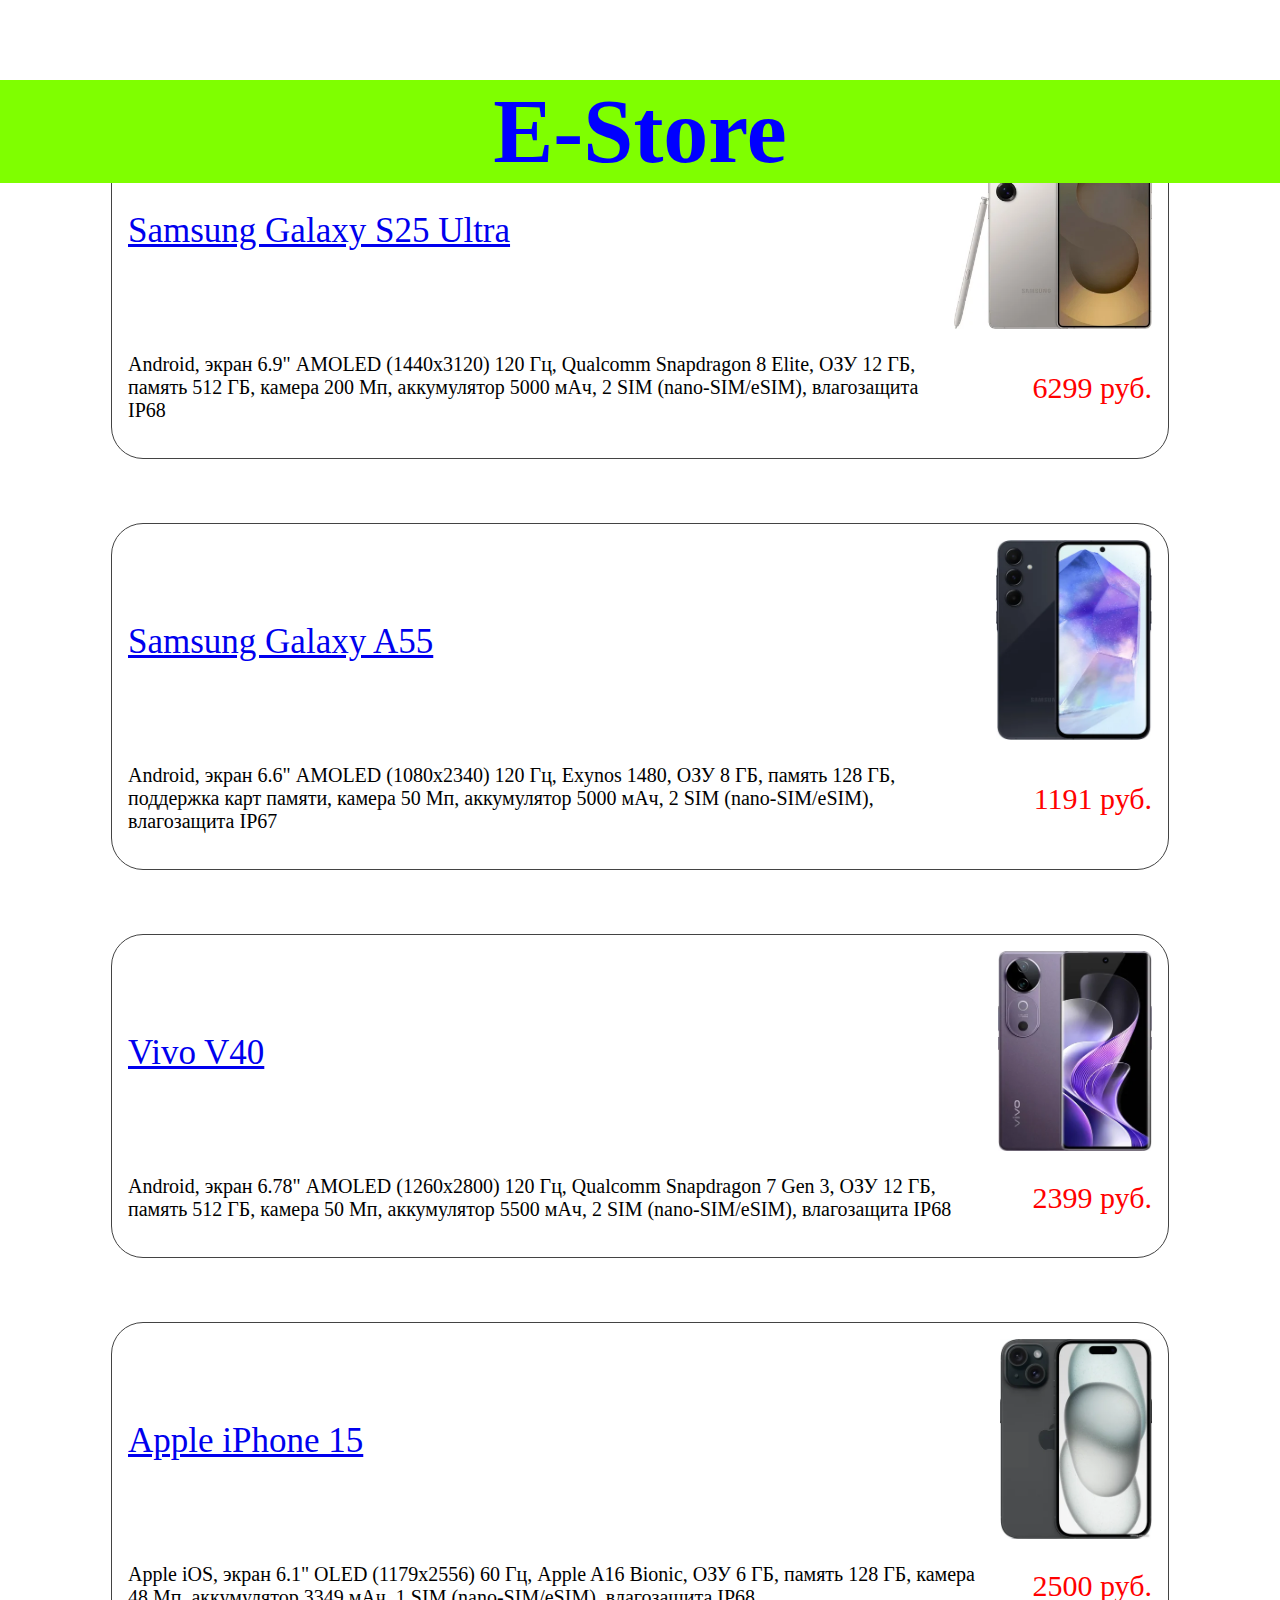
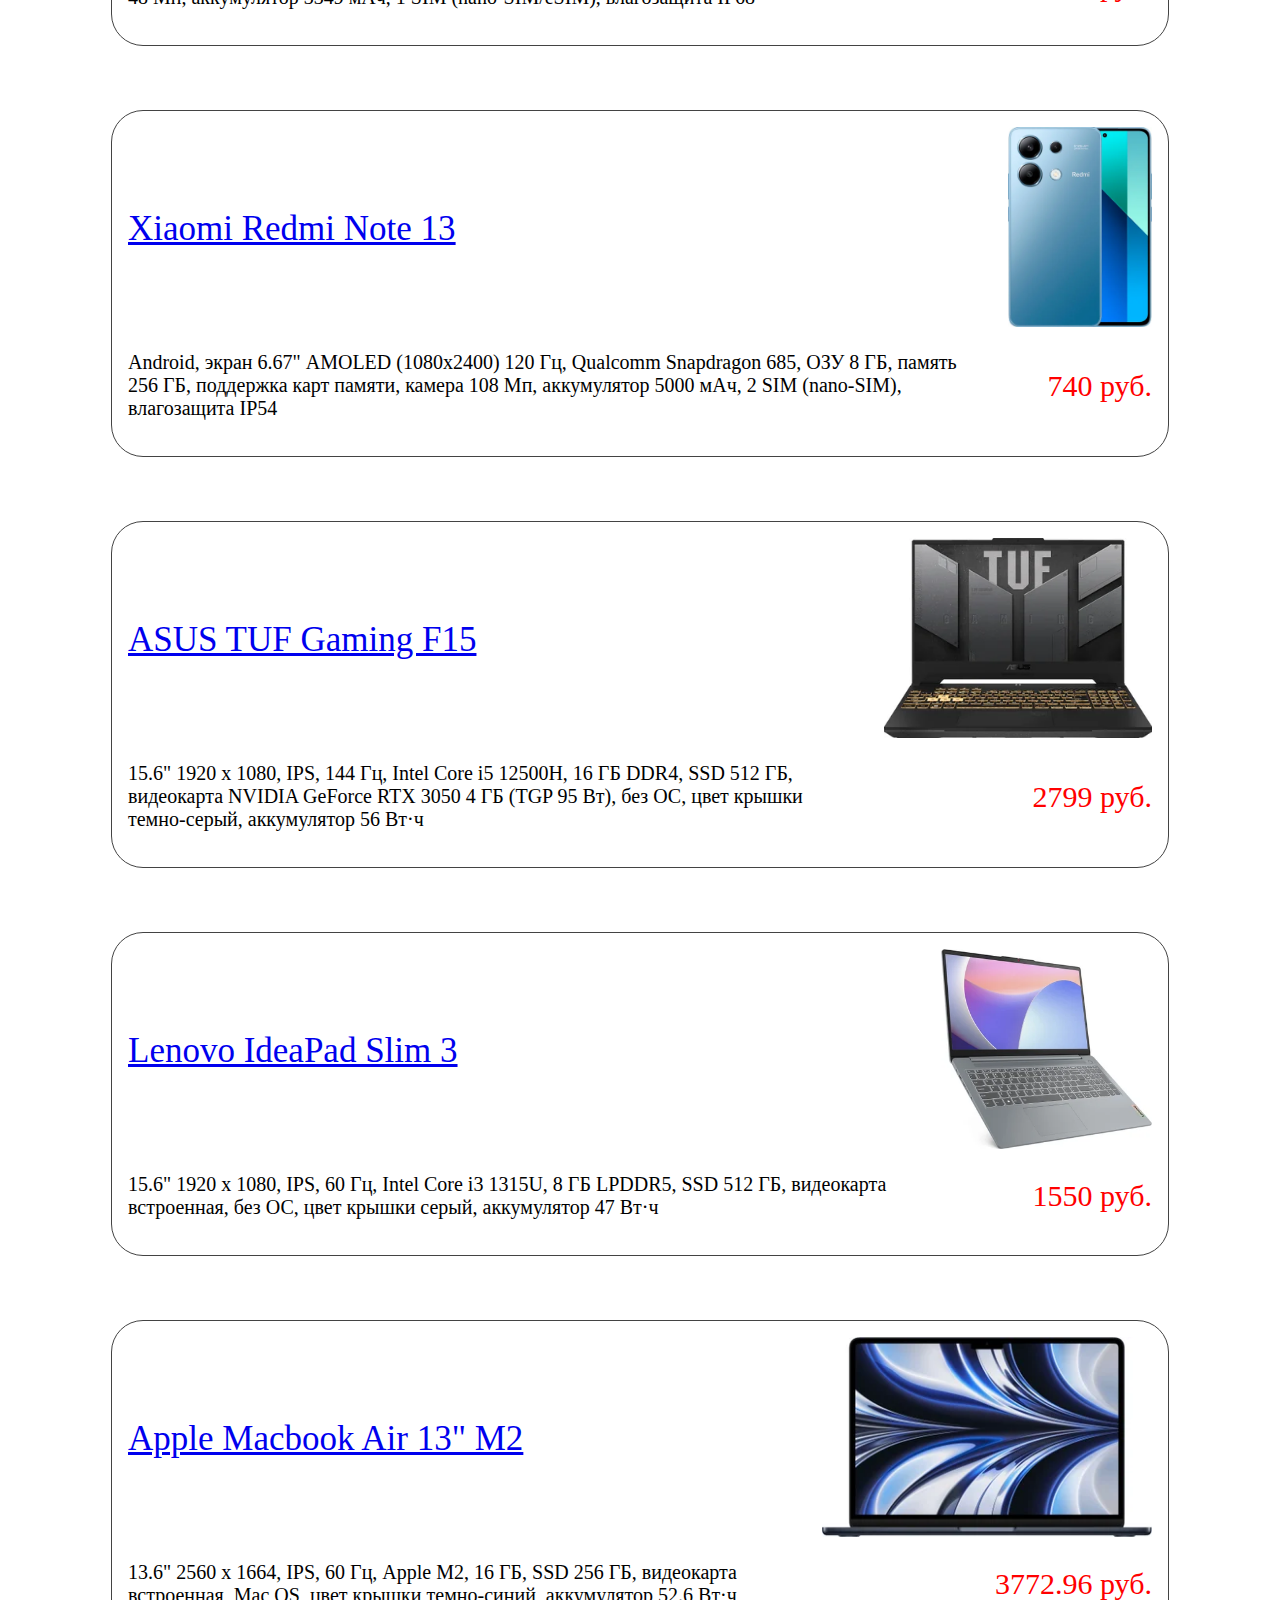
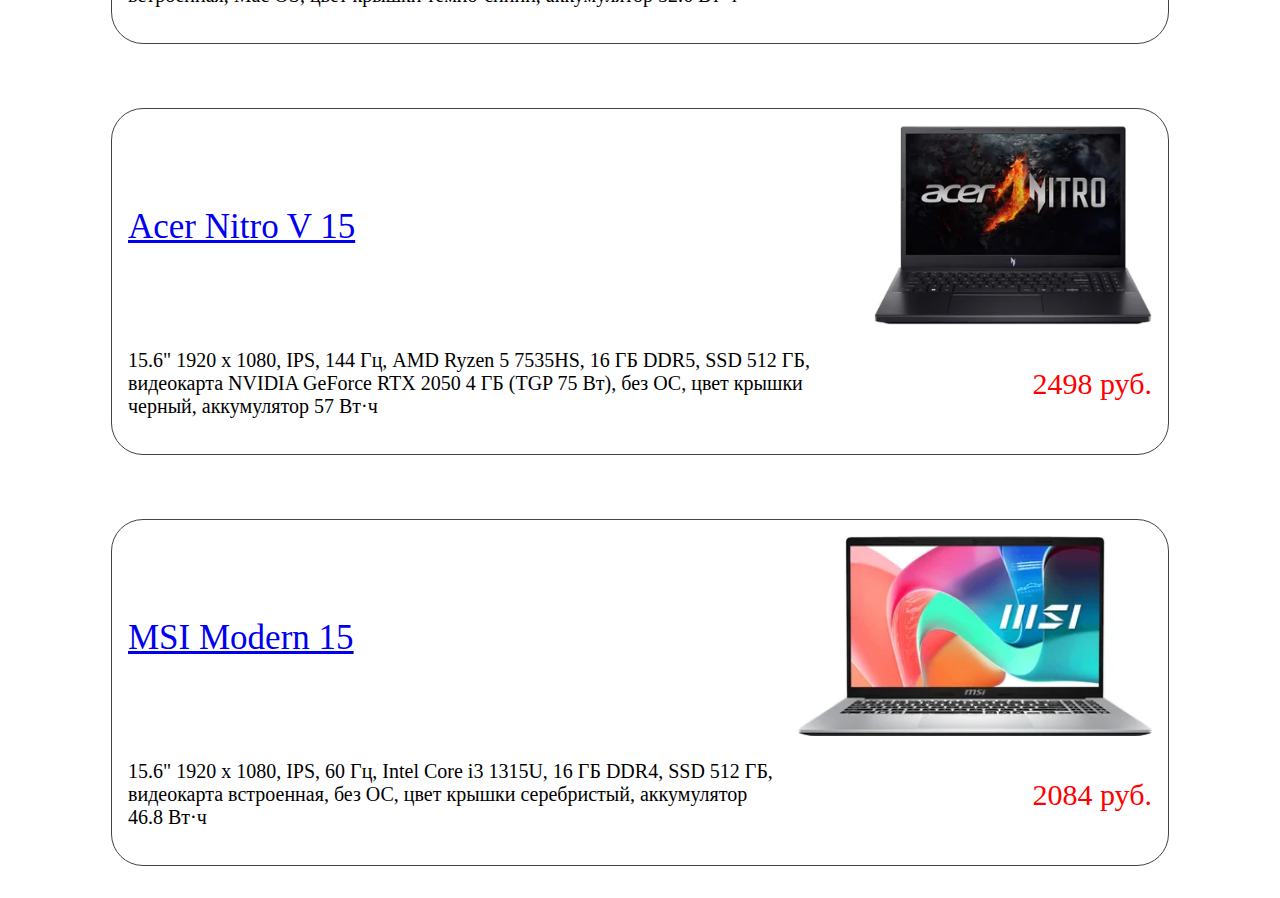
<file: finalIndex.html>
<!DOCTYPE html>
<html lang="ru">

<head>
    <link rel="stylesheet" href="DesktopStyle.css">
    <meta charset="UTF-8">
    <meta name="viewport" content="width=device-width, initial-scale=1.0">
    <title>E-Store.vw</title>
</head>

<body>
    <header class="shapka">
        <b>E-Store</b> 
    </header>
    <div class="card">
        <div class="t1">
            <p class="link"><a target="_blank" href="https://catalog.onliner.by/mobile/samsung/sms938bztccau">Samsung Galaxy S25
                    Ultra</a></p>
        </div>
        <div class="t2" >
            <img src="samsungS25.png" alt="photo">
        </div>
        <div class="t3 disk">
            Android, экран 6.9" AMOLED (1440x3120) 120 Гц, Qualcomm Snapdragon 8 Elite, ОЗУ 12 ГБ, память 512 ГБ, камера
            200 Мп, аккумулятор 5000 мАч, 2 SIM (nano-SIM/eSIM), влагозащита IP68
        </div>
        <div class="t4 price">6299 руб.</div>
    </div>

    <div class="card">
        <div class="t1">
            <p class="link"><a target="_blank" href="https://catalog.onliner.by/mobile/samsung/sma556ezkacau">
                Samsung Galaxy A55
            </a></p>
        </div>
        <div class="t2" >
            <img src="samsungA55.png" alt="photo">
        </div>
        <div class="t3 disk">
            Android, экран 6.6" AMOLED (1080x2340) 120 Гц, Exynos 1480, ОЗУ 8 ГБ, память 128 ГБ, поддержка карт памяти, камера 50 Мп, аккумулятор 5000 мАч, 2 SIM (nano-SIM/eSIM), влагозащита IP67
        </div>
        <div class="t4 price">1191 руб.</div>
    </div>

    <div class="card">
        <div class="t1">
            <p class="link"><a target="_blank" href="https://catalog.onliner.by/mobile/vivo/vv405g12512ggp">
                Vivo V40
            </a></p>
        </div>
        <div class="t2" >
            <img src="vivoV40.png" alt="photo">
        </div>
        <div class="t3 disk">
            Android, экран 6.78" AMOLED (1260x2800) 120 Гц, Qualcomm Snapdragon 7 Gen 3, ОЗУ 12 ГБ, память 512 ГБ, камера 50 Мп, аккумулятор 5500 мАч, 2 SIM (nano-SIM/eSIM), влагозащита IP68
        </div>
        <div class="t4 price">2399 руб.</div>
    </div>

    <div class="card">
        <div class="t1">
            <p class="link"><a target="_blank" href="https://catalog.onliner.by/mobile/apple/iphone15">
                Apple iPhone 15
            </a></p>
        </div>
        <div class="t2" >
            <img src="iphone15.png" alt="photo">
        </div>
        <div class="t3 disk">
            Apple iOS, экран 6.1" OLED (1179x2556) 60 Гц, Apple A16 Bionic, ОЗУ 6 ГБ, память 128 ГБ, камера 48 Мп, аккумулятор 3349 мАч, 1 SIM (nano-SIM/eSIM), влагозащита IP68
        </div>
        <div class="t4 price">2500 руб.</div>
    </div>

    <div class="card">
        <div class="t1">
            <p class="link"><a target="_blank" href="https://catalog.onliner.by/mobile/xiaomi/note138256nfcwbl">
                Xiaomi Redmi Note 13
            </a></p>
        </div>
        <div class="t2" >
            <img src="redminote13.png" alt="photo">
        </div>
        <div class="t3 disk">
            Android, экран 6.67" AMOLED (1080x2400) 120 Гц, Qualcomm Snapdragon 685, ОЗУ 8 ГБ, память 256 ГБ, поддержка карт памяти, камера 108 Мп, аккумулятор 5000 мАч, 2 SIM (nano-SIM), влагозащита IP54
        </div>
        <div class="t4 price">740 руб.</div>
    </div>

    <div class="card">
        <div class="t1">
            <p class="link"><a target="_blank" href="https://catalog.onliner.by/notebook/asus/fx507zc4hn143">
                ASUS TUF Gaming F15
            </a></p>
        </div>
        <div class="t2" >
            <img src="asusTUF.png" alt="photo">
        </div>
        <div class="t3 disk">
            15.6" 1920 x 1080, IPS, 144 Гц, Intel Core i5 12500H, 16 ГБ DDR4, SSD 512 ГБ, видеокарта NVIDIA GeForce RTX 3050 4 ГБ (TGP 95 Вт), без ОС, цвет крышки темно-серый, аккумулятор 56 Вт·ч
        </div>
        <div class="t4 price">2799 руб.</div>
    </div>


    <div class="card">
        <div class="t1">
            <p class="link"><a target="_blank" href="https://catalog.onliner.by/notebook/lenovo/82x7003lrk">
                Lenovo IdeaPad Slim 3
            </a></p>
        </div>
        <div class="t2" >
            <img src="lenovoIDEAPAD.png" alt="photo">
        </div>
        <div class="t3 disk">
            15.6" 1920 x 1080, IPS, 60 Гц, Intel Core i3 1315U, 8 ГБ LPDDR5, SSD 512 ГБ, видеокарта встроенная, без ОС, цвет крышки серый, аккумулятор 47 Вт·ч
        </div>
        <div class="t4 price">1550 руб. </div>
    </div>

    <div class="card">
        <div class="t1">
            <p class="link"><a target="_blank" href="https://catalog.onliner.by/notebook/apple/mc7x4">
                Apple Macbook Air 13" M2
            </a></p>
        </div>
        <div class="t2" >
            <img src="mac.png" alt="photo">
        </div>
        <div class="t3 disk">
            13.6" 2560 x 1664, IPS, 60 Гц, Apple M2, 16 ГБ, SSD 256 ГБ, видеокарта встроенная, Mac OS, цвет крышки темно-синий, аккумулятор 52.6 Вт·ч
        </div>
        <div class="t4 price">3772.96 руб.</div>
    </div>

    <div class="card">
        <div class="t1">
            <p class="link"><a target="_blank" href="https://catalog.onliner.by/notebook/acer/nhqsjep001">
                Acer Nitro V 15
            </a></p>
        </div>
        <div class="t2" >
            <img src="acer.png" alt="photo">
        </div>
        <div class="t3 disk">
            15.6" 1920 x 1080, IPS, 144 Гц, AMD Ryzen 5 7535HS, 16 ГБ DDR5, SSD 512 ГБ, видеокарта NVIDIA GeForce RTX 2050 4 ГБ (TGP 75 Вт), без ОС, цвет крышки черный, аккумулятор 57 Вт·ч
        </div>
        <div class="t4 price">2498 руб.</div>
    </div>

    <div class="card">
        <div class="t1">
            <p class="link"><a target="_blank" href="https://catalog.onliner.by/notebook/msi/f13mg094xby">
                MSI Modern 15
            </a></p>
        </div>
        <div class="t2" >
            <img src="msi.png" alt="photo">
        </div>
        <div class="t3 disk">
            15.6" 1920 x 1080, IPS, 60 Гц, Intel Core i3 1315U, 16 ГБ DDR4, SSD 512 ГБ, видеокарта встроенная, без ОС, цвет крышки серебристый, аккумулятор 46.8 Вт·ч
        </div>
        <div class="t4 price">2084 руб.</div>
    </div>

</body>

</html>
</file>
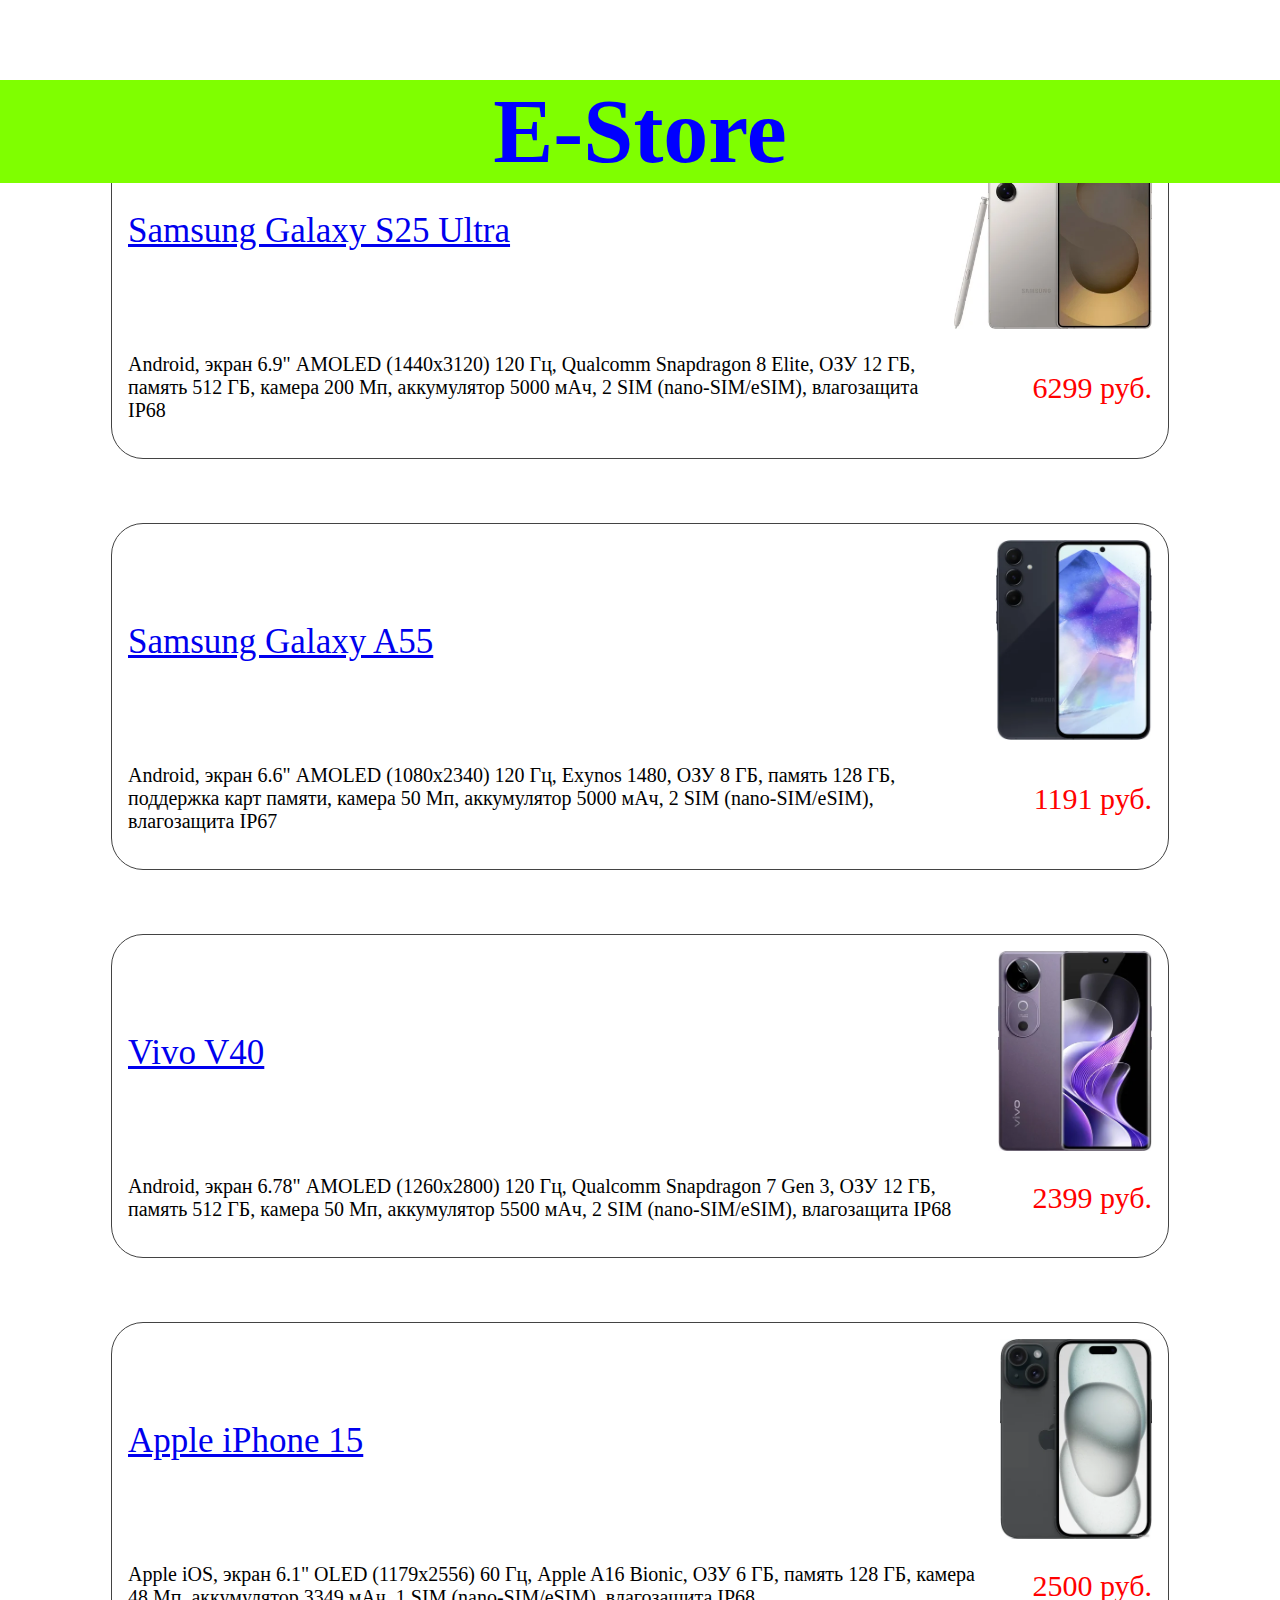
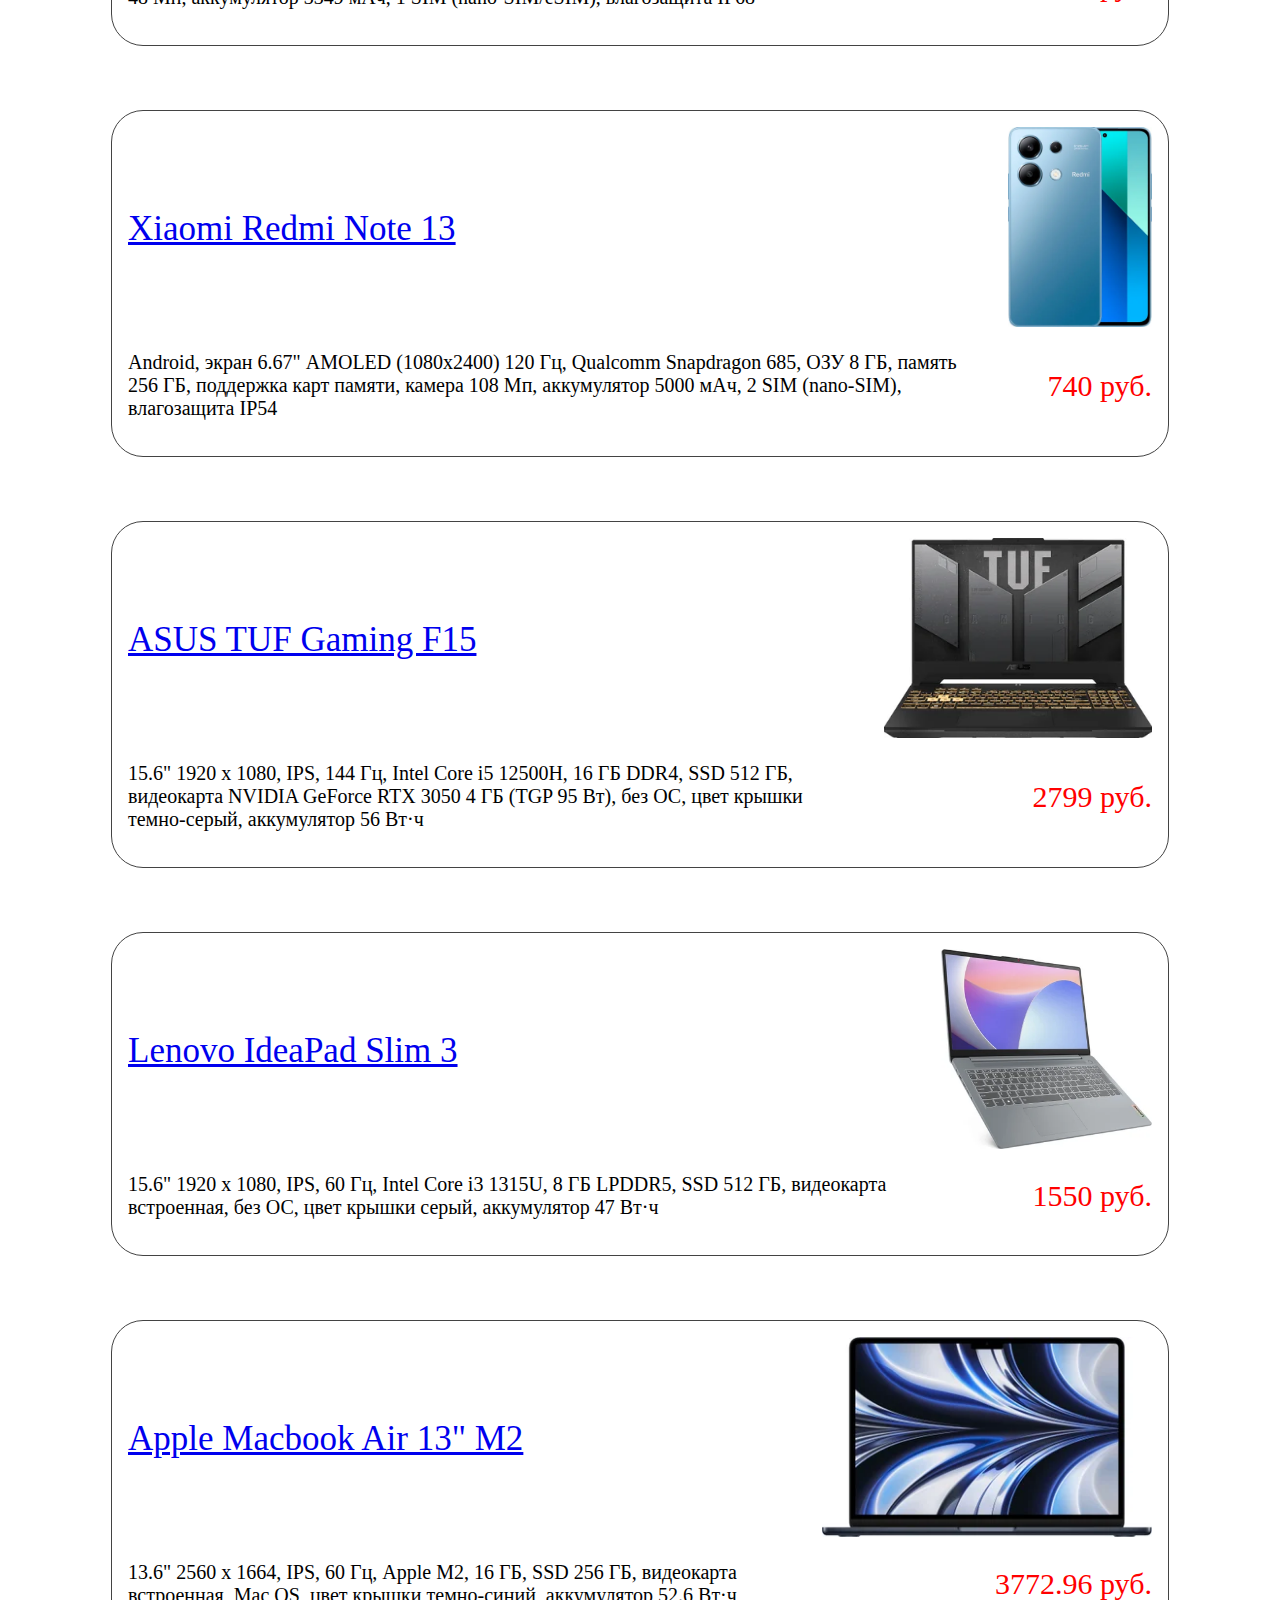
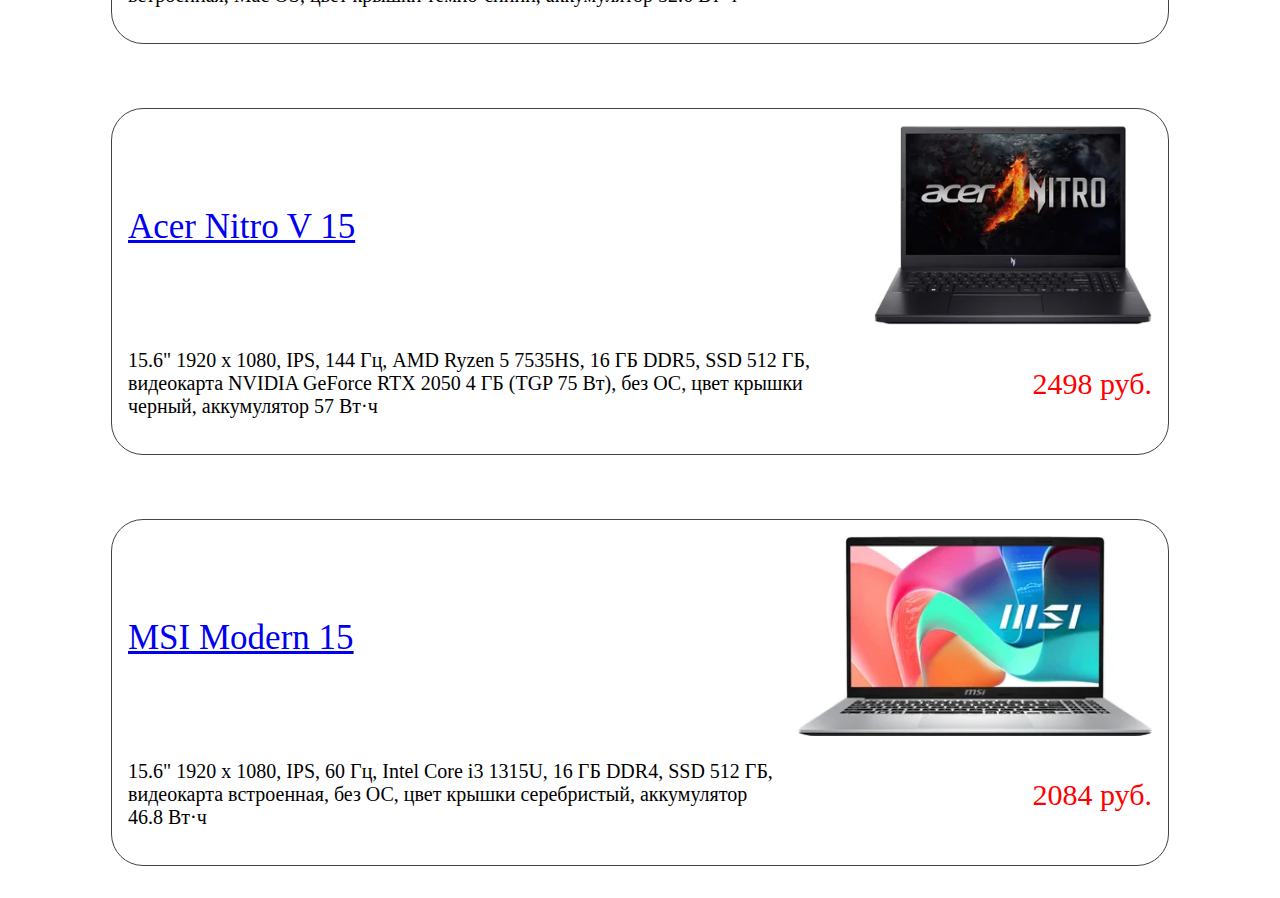
<file: site.html>
<!DOCTYPE html>
<html lang="ru">

<head>
    <link rel="stylesheet" href="DesktopStyle.css">
    <meta charset="UTF-8">
    <meta name="viewport" content="width=device-width, initial-scale=1.0">
    <title>E-Store.vw</title>
</head>

<body>
    <header class="shapka">
        <b>E-Store</b> 
    </header>

    <div class="card">
        <div class="t1">
            <p class="link"><a target="_blank" href="https://catalog.onliner.by/mobile/samsung/sms938bztccau">Samsung Galaxy S25
                    Ultra</a></p>
        </div>
        <div class="t2" >
            <img src="samsungS25.png" alt="photo">
        </div>
        <div class="t3 disk">
            Android, экран 6.9" AMOLED (1440x3120) 120 Гц, Qualcomm Snapdragon 8 Elite, ОЗУ 12 ГБ, память 512 ГБ, камера
            200 Мп, аккумулятор 5000 мАч, 2 SIM (nano-SIM/eSIM), влагозащита IP68
        </div>
        <div class="t4 price">6299 руб.</div>
    </div>

    <div class="card">
        <div class="t1">
            <p class="link"><a target="_blank" href="https://catalog.onliner.by/mobile/samsung/sma556ezkacau">
                Samsung Galaxy A55
            </a></p>
        </div>
        <div class="t2" >
            <img src="samsungA55.png" alt="photo">
        </div>
        <div class="t3 disk">
            Android, экран 6.6" AMOLED (1080x2340) 120 Гц, Exynos 1480, ОЗУ 8 ГБ, память 128 ГБ, поддержка карт памяти, камера 50 Мп, аккумулятор 5000 мАч, 2 SIM (nano-SIM/eSIM), влагозащита IP67
        </div>
        <div class="t4 price">1191 руб.</div>
    </div>

    <div class="card">
        <div class="t1">
            <p class="link"><a target="_blank" href="https://catalog.onliner.by/mobile/vivo/vv405g12512ggp">
                Vivo V40
            </a></p>
        </div>
        <div class="t2" >
            <img src="vivoV40.png" alt="photo">
        </div>
        <div class="t3 disk">
            Android, экран 6.78" AMOLED (1260x2800) 120 Гц, Qualcomm Snapdragon 7 Gen 3, ОЗУ 12 ГБ, память 512 ГБ, камера 50 Мп, аккумулятор 5500 мАч, 2 SIM (nano-SIM/eSIM), влагозащита IP68
        </div>
        <div class="t4 price">2399 руб.</div>
    </div>

    <div class="card">
        <div class="t1">
            <p class="link"><a target="_blank" href="https://catalog.onliner.by/mobile/apple/iphone15">
                Apple iPhone 15
            </a></p>
        </div>
        <div class="t2" >
            <img src="iphone15.png" alt="photo">
        </div>
        <div class="t3 disk">
            Apple iOS, экран 6.1" OLED (1179x2556) 60 Гц, Apple A16 Bionic, ОЗУ 6 ГБ, память 128 ГБ, камера 48 Мп, аккумулятор 3349 мАч, 1 SIM (nano-SIM/eSIM), влагозащита IP68
        </div>
        <div class="t4 price">2500 руб.</div>
    </div>

    <div class="card">
        <div class="t1">
            <p class="link"><a target="_blank" href="https://catalog.onliner.by/mobile/xiaomi/note138256nfcwbl">
                Xiaomi Redmi Note 13
            </a></p>
        </div>
        <div class="t2" >
            <img src="redminote13.png" alt="photo">
        </div>
        <div class="t3 disk">
            Android, экран 6.67" AMOLED (1080x2400) 120 Гц, Qualcomm Snapdragon 685, ОЗУ 8 ГБ, память 256 ГБ, поддержка карт памяти, камера 108 Мп, аккумулятор 5000 мАч, 2 SIM (nano-SIM), влагозащита IP54
        </div>
        <div class="t4 price">740 руб.</div>
    </div>

    <div class="card">
        <div class="t1">
            <p class="link"><a target="_blank" href="https://catalog.onliner.by/notebook/asus/fx507zc4hn143">
                ASUS TUF Gaming F15
            </a></p>
        </div>
        <div class="t2" >
            <img src="asusTUF.png" alt="photo">
        </div>
        <div class="t3 disk">
            15.6" 1920 x 1080, IPS, 144 Гц, Intel Core i5 12500H, 16 ГБ DDR4, SSD 512 ГБ, видеокарта NVIDIA GeForce RTX 3050 4 ГБ (TGP 95 Вт), без ОС, цвет крышки темно-серый, аккумулятор 56 Вт·ч
        </div>
        <div class="t4 price">2799 руб.</div>
    </div>


    <div class="card">
        <div class="t1">
            <p class="link"><a target="_blank" href="https://catalog.onliner.by/notebook/lenovo/82x7003lrk">
                Lenovo IdeaPad Slim 3
            </a></p>
        </div>
        <div class="t2" >
            <img src="lenovoIDEAPAD.png" alt="photo">
        </div>
        <div class="t3 disk">
            15.6" 1920 x 1080, IPS, 60 Гц, Intel Core i3 1315U, 8 ГБ LPDDR5, SSD 512 ГБ, видеокарта встроенная, без ОС, цвет крышки серый, аккумулятор 47 Вт·ч
        </div>
        <div class="t4 price">1550 руб. </div>
    </div>

    <div class="card">
        <div class="t1">
            <p class="link"><a target="_blank" href="https://catalog.onliner.by/notebook/apple/mc7x4">
                Apple Macbook Air 13" M2
            </a></p>
        </div>
        <div class="t2" >
            <img src="mac.png" alt="photo">
        </div>
        <div class="t3 disk">
            13.6" 2560 x 1664, IPS, 60 Гц, Apple M2, 16 ГБ, SSD 256 ГБ, видеокарта встроенная, Mac OS, цвет крышки темно-синий, аккумулятор 52.6 Вт·ч
        </div>
        <div class="t4 price">3772.96 руб.</div>
    </div>

    <div class="card">
        <div class="t1">
            <p class="link"><a target="_blank" href="https://catalog.onliner.by/notebook/acer/nhqsjep001">
                Acer Nitro V 15
            </a></p>
        </div>
        <div class="t2" >
            <img src="acer.png" alt="photo">
        </div>
        <div class="t3 disk">
            15.6" 1920 x 1080, IPS, 144 Гц, AMD Ryzen 5 7535HS, 16 ГБ DDR5, SSD 512 ГБ, видеокарта NVIDIA GeForce RTX 2050 4 ГБ (TGP 75 Вт), без ОС, цвет крышки черный, аккумулятор 57 Вт·ч
        </div>
        <div class="t4 price">2498 руб.</div>
    </div>

    <div class="card">
        <div class="t1">
            <p class="link"><a target="_blank" href="https://catalog.onliner.by/notebook/msi/f13mg094xby">
                MSI Modern 15
            </a></p>
        </div>
        <div class="t2" >
            <img src="msi.png" alt="photo">
        </div>
        <div class="t3 disk">
            15.6" 1920 x 1080, IPS, 60 Гц, Intel Core i3 1315U, 16 ГБ DDR4, SSD 512 ГБ, видеокарта встроенная, без ОС, цвет крышки серебристый, аккумулятор 46.8 Вт·ч
        </div>
        <div class="t4 price">2084 руб.</div>
    </div>

</body>

</html>
</file>
<file: DesktopStyle.css>
.foot{
    background-color: darkred;
    font-size: 20px;
    font-style: initial;
    color: white;
    width: 100%;
}

img{
    height: 200px;
}

.selector select{
    font-size: 30px; /* Увеличивает размер шрифта */
    padding: 10px; /* Добавляет отступы внутри селектора */
    width: 200px; /* Увеличивает ширину селектора */
    background-color: rgb(237, 237, 237);
    border-radius: 10em;
    border: 0;
}

.not{
    min-height: 10em;
}

.shapka{
    background-color: chartreuse;
    color: blue;
    font-size: 90px;
    text-align: center;
    width: 100%;
    position: fixed;
}

.a{
    color: rgb(255, 255, 255);
}

.link{
    color:blue;
    font-size: 35px;
    text-decoration: none;
}

.disk{
    font-size: 20px;
}

.price{
    font-size: 30px;
    color: red;
    text-align: right;
}

#t1{grid-area: a;}
#t2{grid-area: b;}
#t3{grid-area: c;}
#t4{grid-area: d;}

.selector{
    padding: 10px;
    ;
}

.card{
    border: 1px solid rgb(67, 67, 67);
    border-radius: 2em;
    display: grid;
    gap: 20px;
    /* grid-template-columns: 20% 80%;
    grid-template-rows: 1fg 1fg 1fg ; */
    grid-template-areas: 
    "a a" 
    "b c"
    "d d";
    padding: 1em;
    margin: 2em;;
    width: 80%;
    align-items: center;
}
body{
    margin: 0px;
    margin-top: 5em;
    display: flex;
    flex-direction: column;
    align-items: center;
}
</file>
